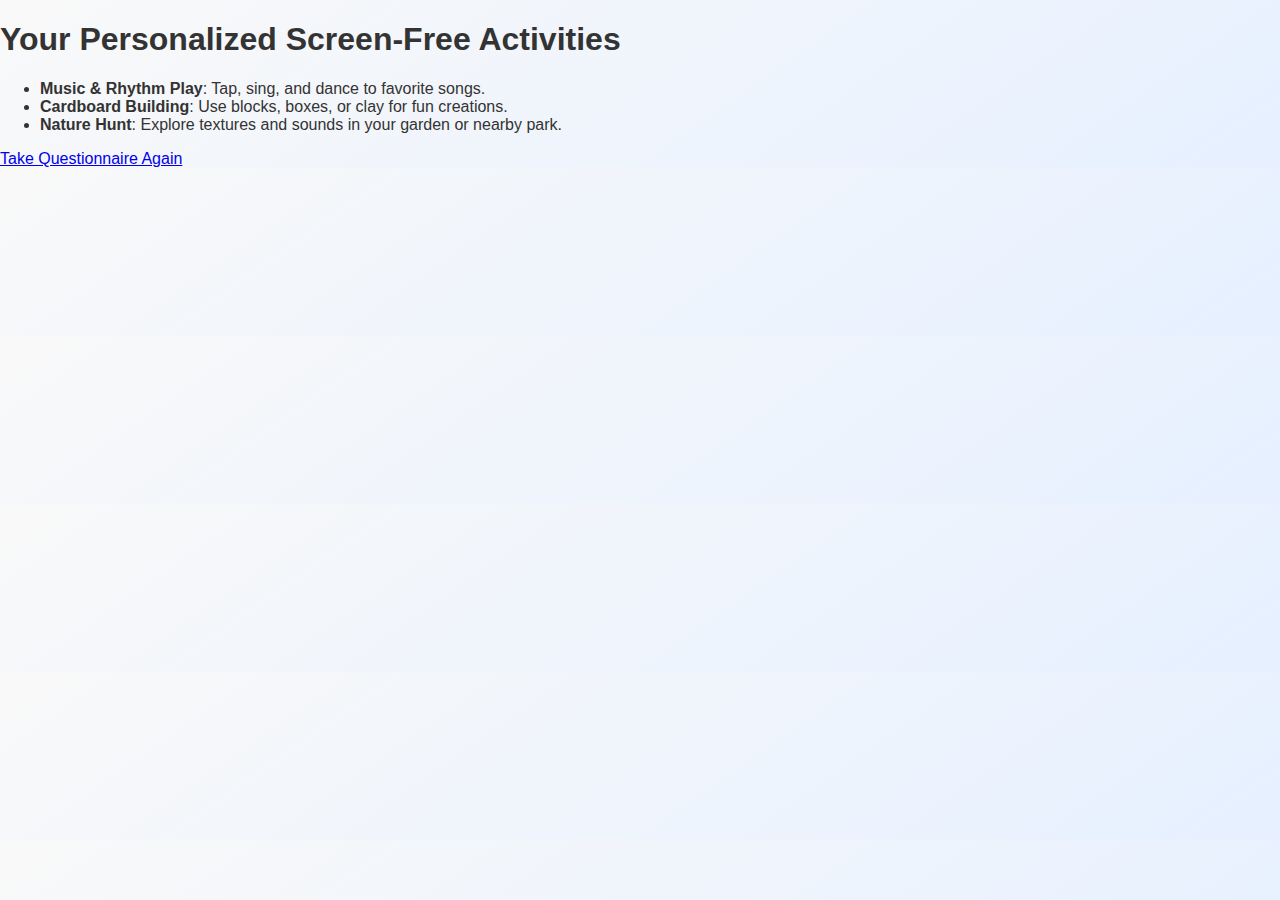
<file: screenfree-results.html>
<!DOCTYPE html>
<html lang="en">
<head>
    <meta charset="UTF-8">
    <title>Activity Suggestions</title>
    <link rel="stylesheet" href="style.css">
</head>
<body>
    <div class="container">
        <h1>Your Personalized Screen-Free Activities</h1>
        <ul>
            <li><strong>Music & Rhythm Play</strong>: Tap, sing, and dance to favorite songs.</li>
            <li><strong>Cardboard Building</strong>: Use blocks, boxes, or clay for fun creations.</li>
            <li><strong>Nature Hunt</strong>: Explore textures and sounds in your garden or nearby park.</li>
        </ul>
        <a href="screenfree.html">Take Questionnaire Again</a>
    </div>
</body>
</html>
</file>
<file: style.css>
body {
  font-family: 'Comic Neue', sans-serif;
  margin: 0;
  background: linear-gradient(145deg, #f9f9f9, #e6f0ff);
  color: #333;
}
.onboarding-container {
  max-width: 500px;
  margin: 5vh auto;
  padding: 2rem;
  text-align: center;
  background: white;
  border-radius: 12px;
  box-shadow: 0 4px 10px rgba(0,0,0,0.1);
}
.slide {
  display: none;
}
.slide.active {
  display: block;
}
.slide-image {
  width: 120px;
  margin-bottom: 20px;
}
.icon {
  margin: 20px 0;
  color: #5c6bc0;
}
.controls {
  margin-top: 20px;
}
button {
  background: #5c6bc0;
  color: white;
  border: none;
  padding: 10px 20px;
  font-size: 16px;
  margin: 5px;
  border-radius: 5px;
  cursor: pointer;
}
button:hover {
  background: #3f51b5;
}
</file>
